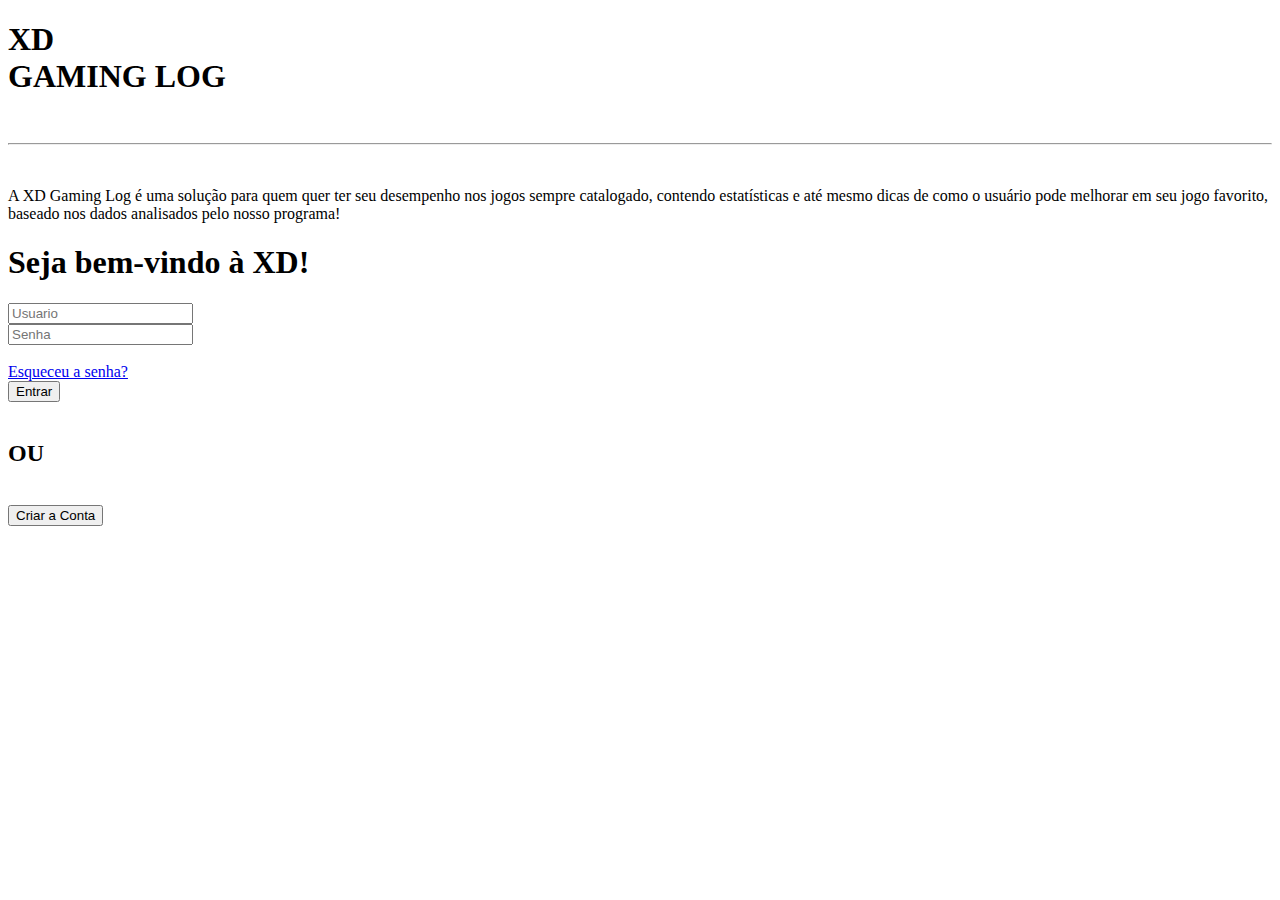
<file: Projeto1/index.html>
<!doctype html>
<html lang="pt-br">
<head>
	<meta charset="utf-8">
	<meta name="viewport" content="width=device-width, initial-scale=1.0">
	<link rel="stylesheet" href="C:\Users\User\Documents\Daniel\Projeto1\css\estilo.css">
</head>
	<body>
		<div id=container-txt>
			<h1>XD<br>GAMING LOG</h1>
			<br>
			<hr>
			<br>
			<p>A XD Gaming Log é uma solução para quem quer ter seu desempenho nos jogos sempre catalogado, contendo estatísticas e até mesmo dicas de como o usuário pode melhorar em seu jogo favorito, baseado nos dados analisados pelo nosso programa!
		</div>
		<div id="container-login">
			<div id="login">
				<h1>Seja bem-vindo à XD!</h1>
				<form>
					<input id="textbox1" type="text" id="usuario" name="usuario" placeholder="Usuario"><br>
					<input id="passwordbox1" type="password" id="senha" name="senha" placeholder="Senha"><br><br>
					<a id="forgot" href="#">Esqueceu a senha?</a><br>
					<input id="btn" type="submit" value="Entrar">
				</form><br>
				<h2>OU</h2><br>
				<button id="create" href="#">Criar a Conta</button>
			</div>
		</div>
	</div>
	</body>
</html>
</file>
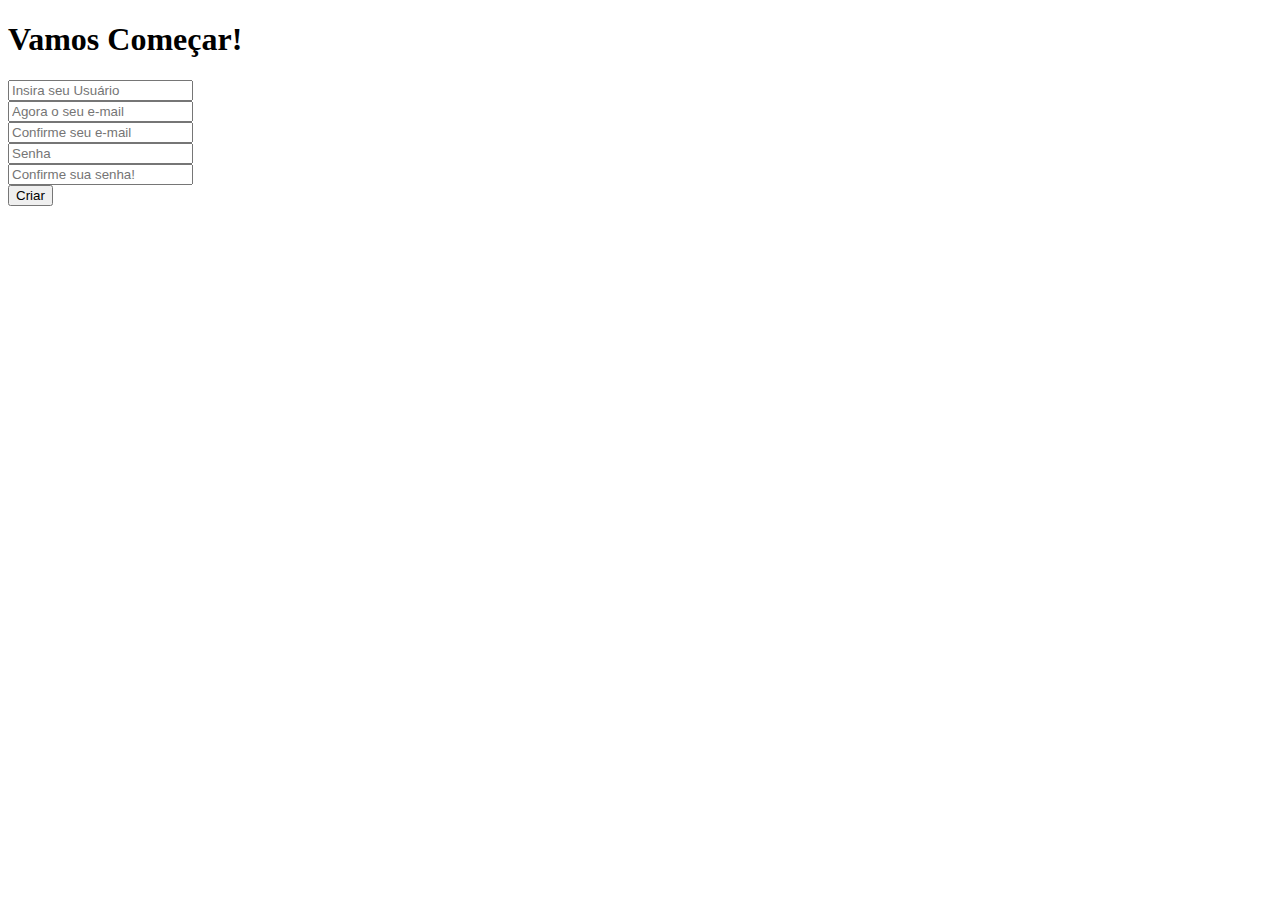
<file: Projeto1/criar_conta.html>
<!doctype html>
<html lang="pt-br">
<head>
	<meta charset="utf-8">
	<meta name="viewport" content="width=device-width, initial-scale=1.0">
	<link rel="stylesheet" href="https://drive.google.com/uc?export=view&id=1Zsfev160aH8unxvP-jxqn0dmdvZ4h4Rf">
</head>
	<body>
		<div id="container-create">
			<div id="conta">
				<h1>Vamos Começar!</h1>
				<form>
					<input id="textbox2" type="text" name="usuario" placeholder="Insira seu Usuário" required><br>
					<input id="email" type="email" name="email" placeholder="Agora o seu e-mail" required><br>
					<input id="confirm-email" type="email" name="confirm-email" placeholder="Confirme seu e-mail" required><br>
					<input id="passwordbox2" type="password" name="senha" placeholder="Senha"><br>
					<input id="confirm-pw" type="password" name="confirm-pw" placeholder="Confirme sua senha!"><br>
				</form>	
				<button id="submit" onclick="validation()">Criar</button>
			</div>
		</div>
	</body>
	<script>
		function validation(){
			var email = document.getElementById("email").value;
			var confirm_email = document.getElementById("confirm-email").value;
			var senha = document.getElementById("passwordbox2").value;
			var confirm_pw = document.getElementById("confirm-pw").value;
			var len_usuario = document.getElementById("textbox2").value.length
			var len_email = document.getElementById("email").value.length;
			var len_senha = document.getElementById("passwordbox2").value.length;

			if(len_email == 0 && len_senha == 0 && len_usuario == 0){
				alert("Por favor, insira seu usuario, email e senha");
			}

			else if(len_email == 0 && len_senha == 0 && len_usuario != 0){
				alert("Por favor, insira seu e-mail e senha");
			}

			else if(len_email != 0 && len_senha == 0 && len_usuario != 0){
				alert("Por favor, insira sua senha");
			}
			else if(len_email == 0 && len_senha != 0 && len_usuario != 0){
				alert("Por favor, insira seu e-mail");
			}

			else if(len_email != 0 && len_senha != 0 && len_usuario == 0){
				alert("Por favor, insira seu usuario");
			}		

			else if(email != confirm_email && senha != confirm_pw){
				alert("Emails e Senhas não batem");
			}
			else if(email != confirm_email && senha == confirm_pw){
				alert("Emails não batem");
			}
			else if(email == confirm_email && senha != confirm_pw){
				alert("Senhas não batem");
			}
			else{
				alert("Conta Criada com Sucesso!");
				location.href="https://danielcfs.github.io/Portifolio/Projeto1/index-projeto1.html";
			}

		}
	</script>
</html>
</file>
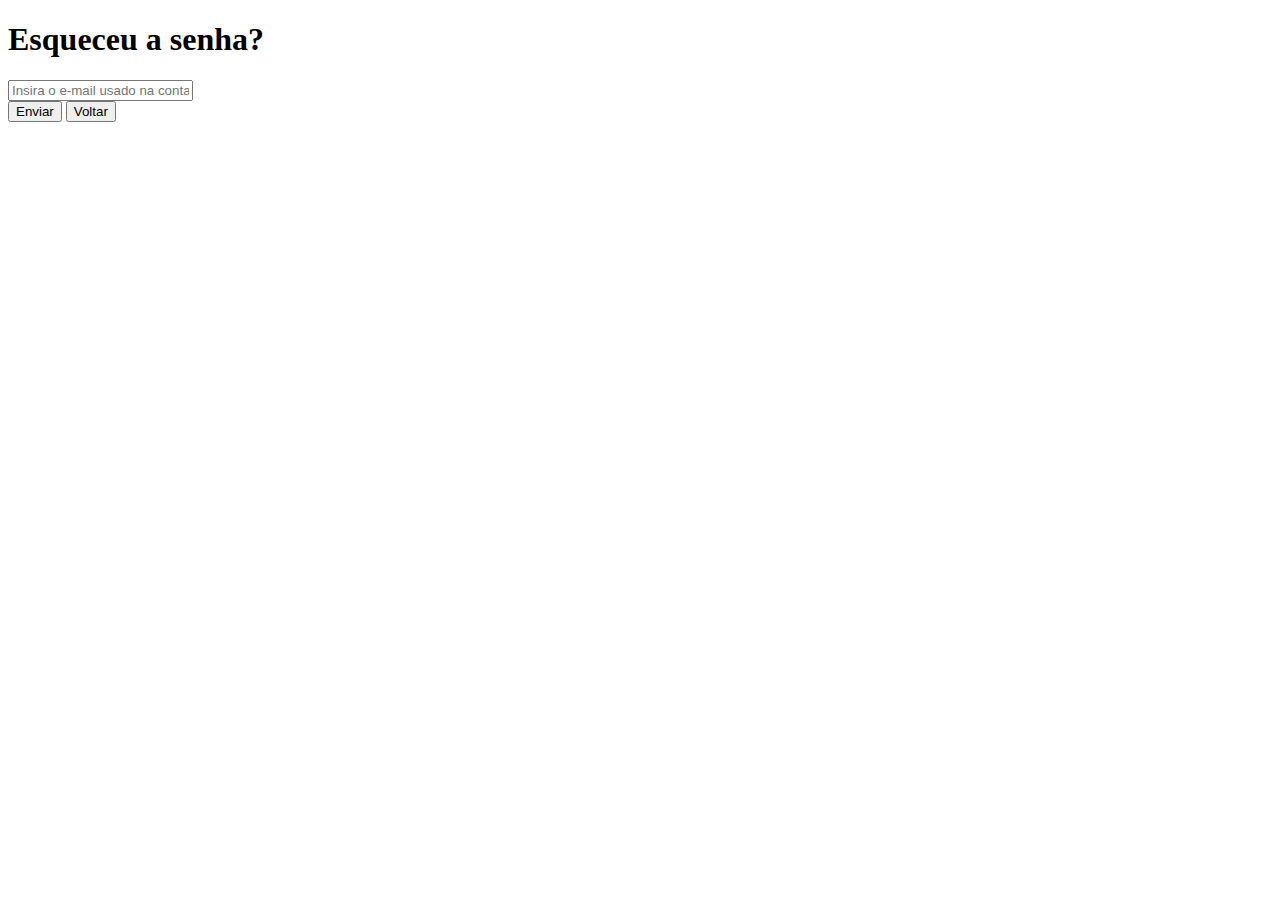
<file: Projeto1/esqueceu_senha.html>
<!doctype html>
<html lang="pt-br">
<head>
	<meta charset="utf-8">
	<meta name="viewport" content="width=device-width, initial-scale=1.0">
	<link rel="stylesheet" href="https://drive.google.com/uc?export=view&id=1Zsfev160aH8unxvP-jxqn0dmdvZ4h4Rf">
</head>
	<body>
		<div id="container-forgot">
			<div id="esqueceu">
				<h1>Esqueceu a senha?</h1>
				<form>
					<input id="email" type="email" name="email" placeholder="Insira o e-mail usado na conta!" required><br>
				</form>	
				<button id="submit" onclick="validation()">Enviar</button>
				<button id="voltar" onclick="voltar()">Voltar</button>
			</div>
		</div>
	</body>
	<script>
		function validation(){
			alert("E-mail enviado com sucesso!");
			location.href="https://danielcfs.github.io/Portfolio/Projeto1/index-projeto1.html";
		}
		function voltar(){
			location.href="https://danielcfs.github.io/Portfolio/Projeto1/index-projeto1.html";
		}
	</script>
</html>
</file>
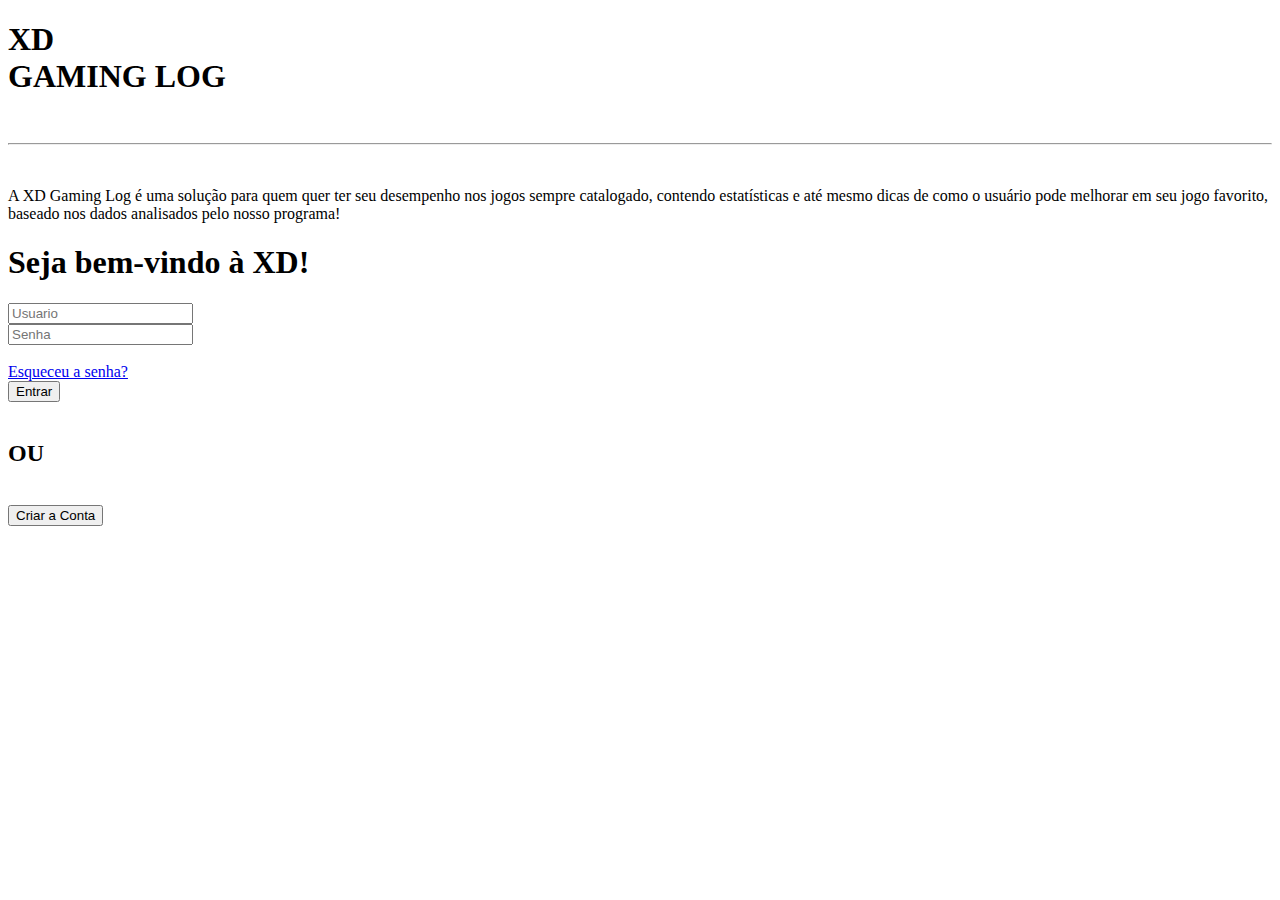
<file: Projeto1/index-projeto1.html>
<!doctype html>
<html lang="pt-br">
<head>
	<meta charset="utf-8">
	<meta name="viewport" content="width=device-width, initial-scale=1.0">
	<link rel="stylesheet" href="C:\Users\User\Documents\Daniel\Portifolio-main\Projeto1\css\estilo.css">
</head>
	<body>
		<div id=container-txt>
			<h1>XD<br>GAMING LOG</h1>
			<br>
			<hr>
			<br>
			<p>A XD Gaming Log é uma solução para quem quer ter seu desempenho nos jogos sempre catalogado, contendo estatísticas e até mesmo dicas de como o usuário pode melhorar em seu jogo favorito, baseado nos dados analisados pelo nosso programa!
		</div>
		<div id="container-login">
			<div id="login">
				<h1>Seja bem-vindo à XD!</h1>
				<form>
					<input id="textbox1" type="text" id="usuario" name="usuario" placeholder="Usuario"><br>
					<input id="passwordbox1" type="password" id="senha" name="senha" placeholder="Senha"><br><br>
					<a id="forgot" href="#">Esqueceu a senha?</a><br>
					<input id="btn" type="submit" value="Entrar">
				</form><br>
				<h2>OU</h2><br>
				<a href="criar_conta.html"><button id="create">Criar a Conta</button></a>
			</div>
		</div>
	</div>
	</body>
</html>
</file>
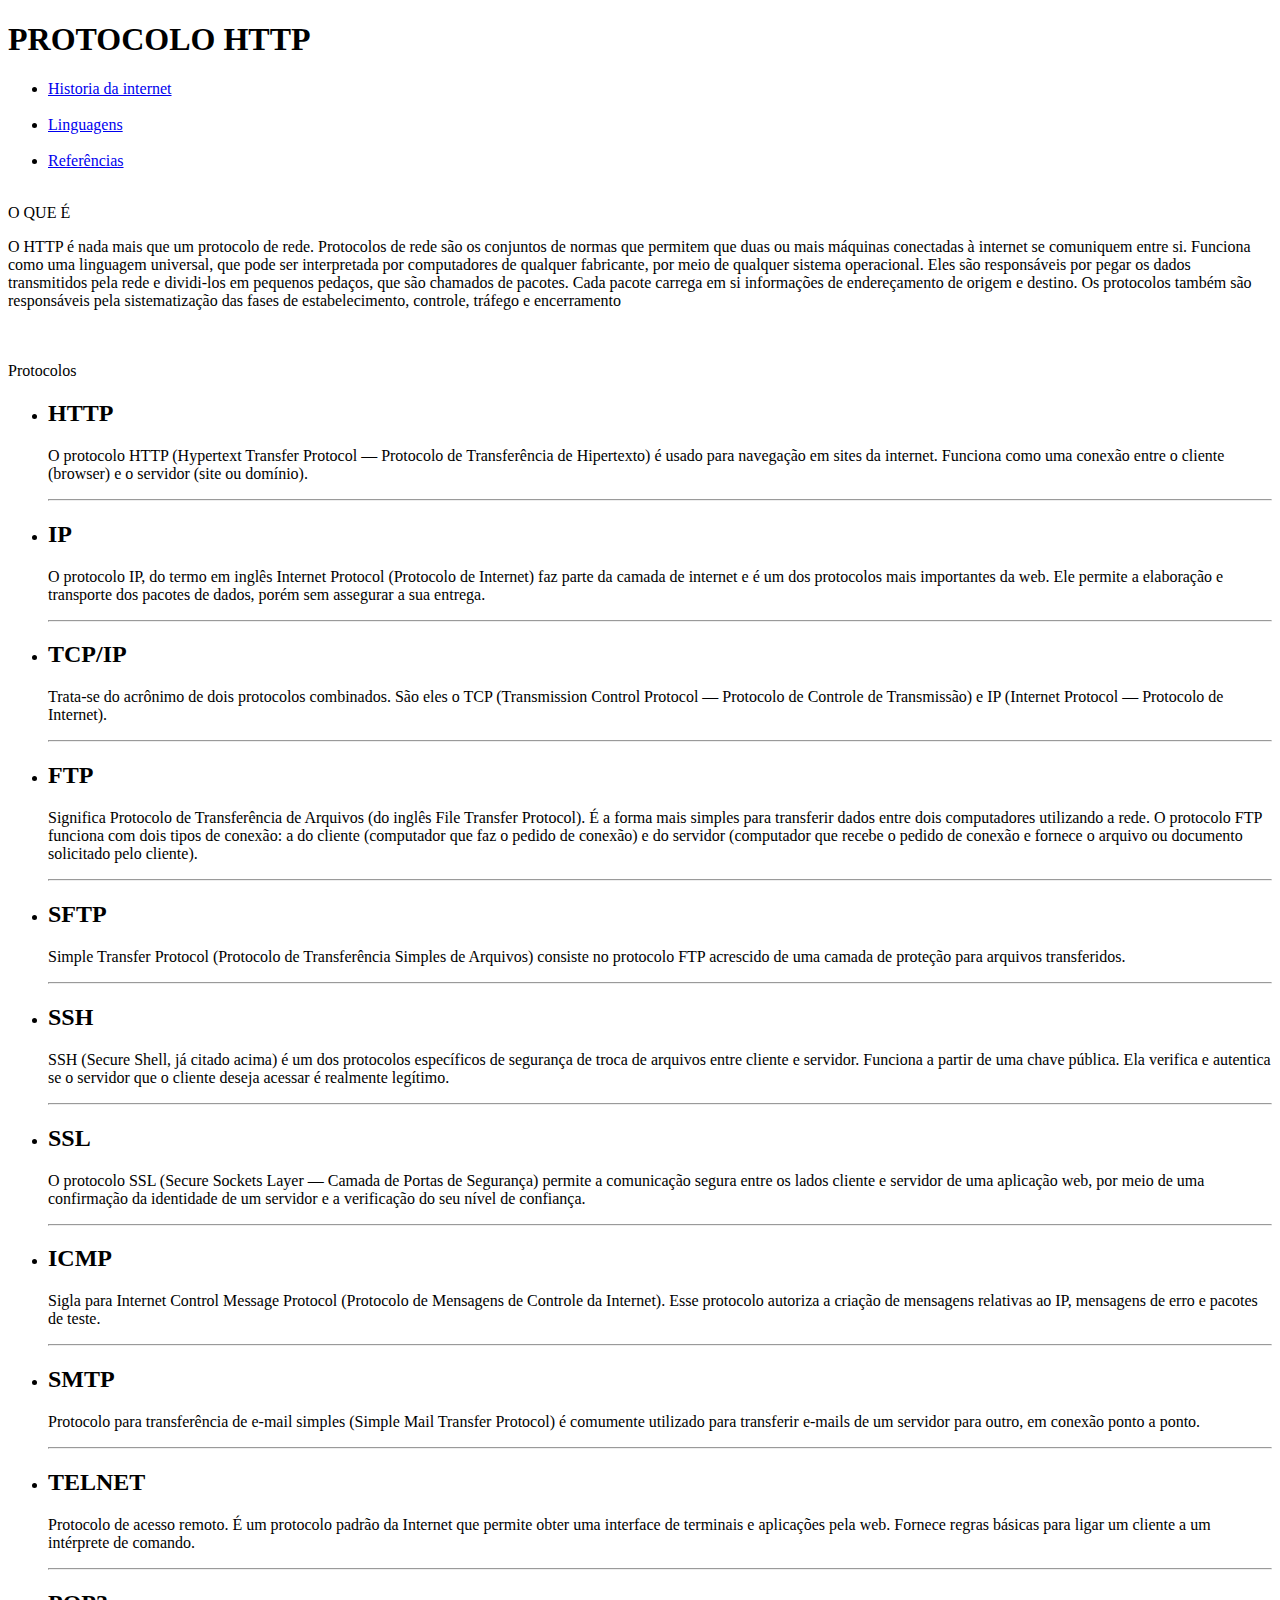
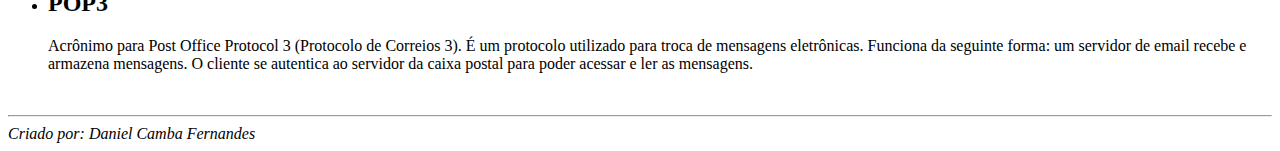
<file: Projeto2/http.html>
<!--- Referencia: https://www.opservices.com.br/protocolos-de-rede/ -->


<!doctype html>
<html id="html_http" lang="pt-br">
<head>
	<meta charset="UTF-8">
	<meta name="viewport" content="width=device-width, initial-scale=1.0">
	<link rel="stylesheet" href="https://drive.google.com/uc?export=view&id=1qXfpqYXU6lH-ZKLNl6BBZKd-NvWyIC-H">
	<title>HTTP</title>
</head>
<div id="container_http">
	<body id="corpo_http">
		<div id="container-cabecalho_http">
			<header id="cabecalho_http">
				<h1 id="titulo_http">PROTOCOLO HTTP</h1>
			</header>
		</div>
		<div id="container-nav_http">
			<nav id="navegacao_http">
				<ul>
					<li><a id="hist" href="https://danielcfs.github.io/Portfolio/Projeto2/historia_da_internet.html">Historia da internet</a></li><br>
					<li><a id="http" href="https://danielcfs.github.io/Portfolio/Projeto2/linguagens.html">Linguagens</a></li><br>
					<li><a id="ref" href="https://danielcfs.github.io/Portfolio/Projeto2/referencias.html">Referências</a></li><br>
				</ul>
			</nav>
		</div>
		<div id="conteudo_http">
			<div id="oq_http">O QUE É</div>
			<article id="inicio_http">
				<p>O HTTP é nada mais que um protocolo de rede. Protocolos de rede são os conjuntos de normas que permitem que duas ou mais máquinas conectadas à internet se comuniquem entre si. Funciona como uma linguagem universal, que pode ser interpretada por computadores de qualquer fabricante, por meio de qualquer sistema operacional.
				Eles são responsáveis por pegar os dados transmitidos pela rede e dividi-los em pequenos pedaços, que são chamados de pacotes. Cada pacote carrega em si informações de endereçamento de origem e destino. Os protocolos também são responsáveis pela sistematização das fases de estabelecimento, controle, tráfego e encerramento</p>
			</article>
			<br>
			<br>
			<div id="http_m">Protocolos</div>
			<article id="meio_http">
				<ul id="lista_http">
					    <li><h2>HTTP</h2></li>
					    <p>O protocolo HTTP (Hypertext Transfer Protocol — Protocolo de Transferência de Hipertexto) é usado para navegação em sites da internet. Funciona como uma conexão entre o cliente (browser) e o servidor (site ou domínio).</p><hr>
						<li><h2>IP</h2></li>
						<p>O protocolo IP, do termo em inglês Internet Protocol (Protocolo de Internet) faz parte da camada de internet e é um dos protocolos mais importantes da web. Ele permite a elaboração e transporte dos pacotes de dados, porém sem assegurar a sua entrega.</p><hr>
						<li><h2>TCP/IP</h2></li>
						<p>Trata-se do acrônimo de dois protocolos combinados. São eles o TCP (Transmission Control Protocol — Protocolo de Controle de Transmissão) e IP (Internet Protocol — Protocolo de Internet).</p><hr>
						<li><h2>FTP</h2></li>
						<p>Significa Protocolo de Transferência de Arquivos (do inglês File Transfer Protocol). É a forma mais simples para transferir dados entre dois computadores utilizando a rede.
						O protocolo FTP funciona com dois tipos de conexão: a do cliente (computador que faz o pedido de conexão) e do servidor (computador que recebe o pedido de conexão e fornece o arquivo ou documento solicitado pelo cliente).</p><hr>
						<li><h2>SFTP</h2></li>
						<p>Simple Transfer Protocol (Protocolo de Transferência Simples de Arquivos) consiste no protocolo FTP acrescido de uma camada de proteção para arquivos transferidos.</p><hr>
						<li><h2>SSH</h2></li>
						<p>SSH (Secure Shell, já citado acima) é um dos protocolos específicos de segurança de troca de arquivos entre cliente e servidor. Funciona a partir de uma chave pública. Ela verifica e autentica se o servidor que o cliente deseja acessar é realmente legítimo.</p><hr>
						<li><h2>SSL</h2></li>
						<p>O protocolo SSL (Secure Sockets Layer — Camada de Portas de Segurança) permite a comunicação segura entre os lados cliente e servidor de uma aplicação web, por meio de uma confirmação da identidade de um servidor e a verificação do seu nível de confiança.</p><hr>
						<li><h2>ICMP</h2></li>
						<p>Sigla para Internet Control Message Protocol (Protocolo de Mensagens de Controle da Internet). Esse protocolo autoriza a criação de mensagens relativas ao IP, mensagens de erro e pacotes de teste.</p><hr>
						<li><h2>SMTP</h2></li>
						<p>Protocolo para transferência de e-mail simples (Simple Mail Transfer Protocol) é comumente utilizado para transferir e-mails de um servidor para outro, em conexão ponto a ponto.</p><hr>
						<li><h2>TELNET</h2></li>
						<p>Protocolo de acesso remoto. É um protocolo padrão da Internet que permite obter uma interface de terminais e aplicações pela web. Fornece regras básicas para ligar um cliente a um intérprete de comando.</p><hr>
						<li><h2>POP3</h2></li>
						<p>Acrônimo para Post Office Protocol 3 (Protocolo de Correios 3). É um protocolo utilizado para troca de mensagens eletrônicas. Funciona da seguinte forma: um servidor de email recebe e armazena mensagens. O cliente se autentica ao servidor da caixa postal para poder acessar e ler as mensagens.</p>
					</ul>
			</article>
		</div>
		<br>
		<hr id="divisor_footer">
		<footer id="rodape_http">
			<i>Criado por: Daniel Camba Fernandes</i>
		</footer>
	</body>
</div>
</html>
</file>
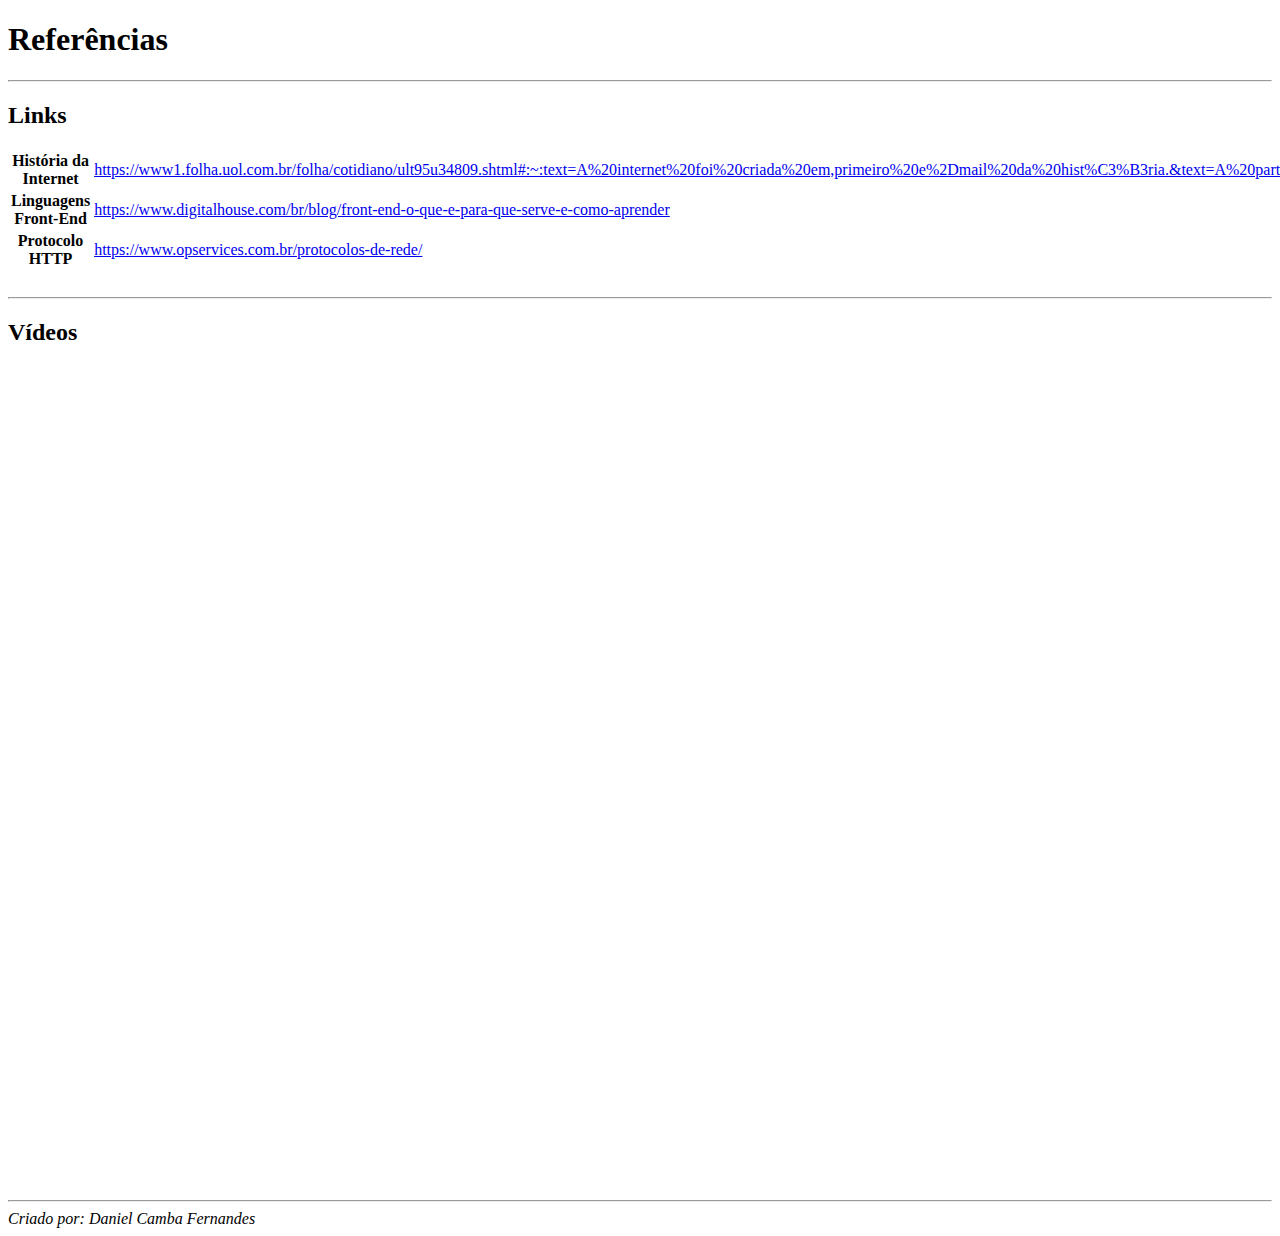
<file: Projeto2/referencias.html>
<!doctype html>
<html id="html_ref" lang="pt-br">
<head>
	<meta charset="utf-8">
	<meta name="viewport" content="width=device-width, initial-scale=1.0">
	<title>Referências</title>
	<link rel="stylesheet" href="https://drive.google.com/uc?export=view&id=1qXfpqYXU6lH-ZKLNl6BBZKd-NvWyIC-H">
</head>
<div id="container_ref">
	<body id="corpo_ref">
		<div id="container-cabecalho_ref">
			<header id="cabecalho_ref">
				<h1 id="titulo_ref">Referências</h1>
			</header>
			<hr>
			<div id="container-section1_ref">
				<section id="section1_ref">
					<h2 id="subtitulo1_ref">Links</h2>
					<div id="container-tabela_ref">
					<table id="tabela_ref">
						<tr>
							<th>História da Internet</th>
							<td><a href="https://www1.folha.uol.com.br/folha/cotidiano/ult95u34809.shtml#:~:text=A%20internet%20foi%20criada%20em,primeiro%20e%2Dmail%20da%20hist%C3%B3ria.&text=A%20partir%20de%201982%2C%20o,se%20maior%20no%20%C3%A2mbito%20acad%C3%AAmico.">https://www1.folha.uol.com.br/folha/cotidiano/ult95u34809.shtml#:~:text=A%20internet%20foi%20criada%20em,primeiro%20e%2Dmail%20da%20hist%C3%B3ria.&text=A%20partir%20de%201982%2C%20o,se%20maior%20no%20%C3%A2mbito%20acad%C3%AAmico.></a>
							</td>
						</tr>
						<tr>
							<th>Linguagens Front-End</th>
							<td><a href="https://www.digitalhouse.com/br/blog/front-end-o-que-e-para-que-serve-e-como-aprender">https://www.digitalhouse.com/br/blog/front-end-o-que-e-para-que-serve-e-como-aprender</a></td>
						</tr>
						<tr>
							<th>Protocolo HTTP</th>
							<td><a href="https://www.opservices.com.br/protocolos-de-rede/">https://www.opservices.com.br/protocolos-de-rede/</a></td>
						</tr>
					</table>
				</div>
				</section>
				<br>
				<hr>
				<section id="section2_ref">
					<h2 id="subtitulo2_ref">Vídeos</h2>
					<div id="videos_ref">
					<iframe width="440" height="400" src="https://www.youtube.com/embed/pKxWPo73pX0" title="YouTube video player" frameborder="0" allow="accelerometer; autoplay; clipboard-write; encrypted-media; gyroscope; picture-in-picture" allowfullscreen></iframe>
					<iframe width="440" height="400" src="https://www.youtube.com/embed/JHRbKvOQ1r0" title="YouTube video player" frameborder="0" allow="accelerometer; autoplay; clipboard-write; encrypted-media; gyroscope; picture-in-picture" allowfullscreen></iframe>
					<iframe width="440" height="400" src="https://www.youtube.com/embed/h_qeUwWGyTE" title="YouTube video player" frameborder="0" allow="accelerometer; autoplay; clipboard-write; encrypted-media; gyroscope; picture-in-picture" allowfullscreen></iframe>
				</div>
			</section>
		</div>
	</div>
	<br>
	<hr>
	<footer id="rodape_ref">
		<i>Criado por: Daniel Camba Fernandes</i>
	</footer>
</body>
</div>
</html>
</file>
